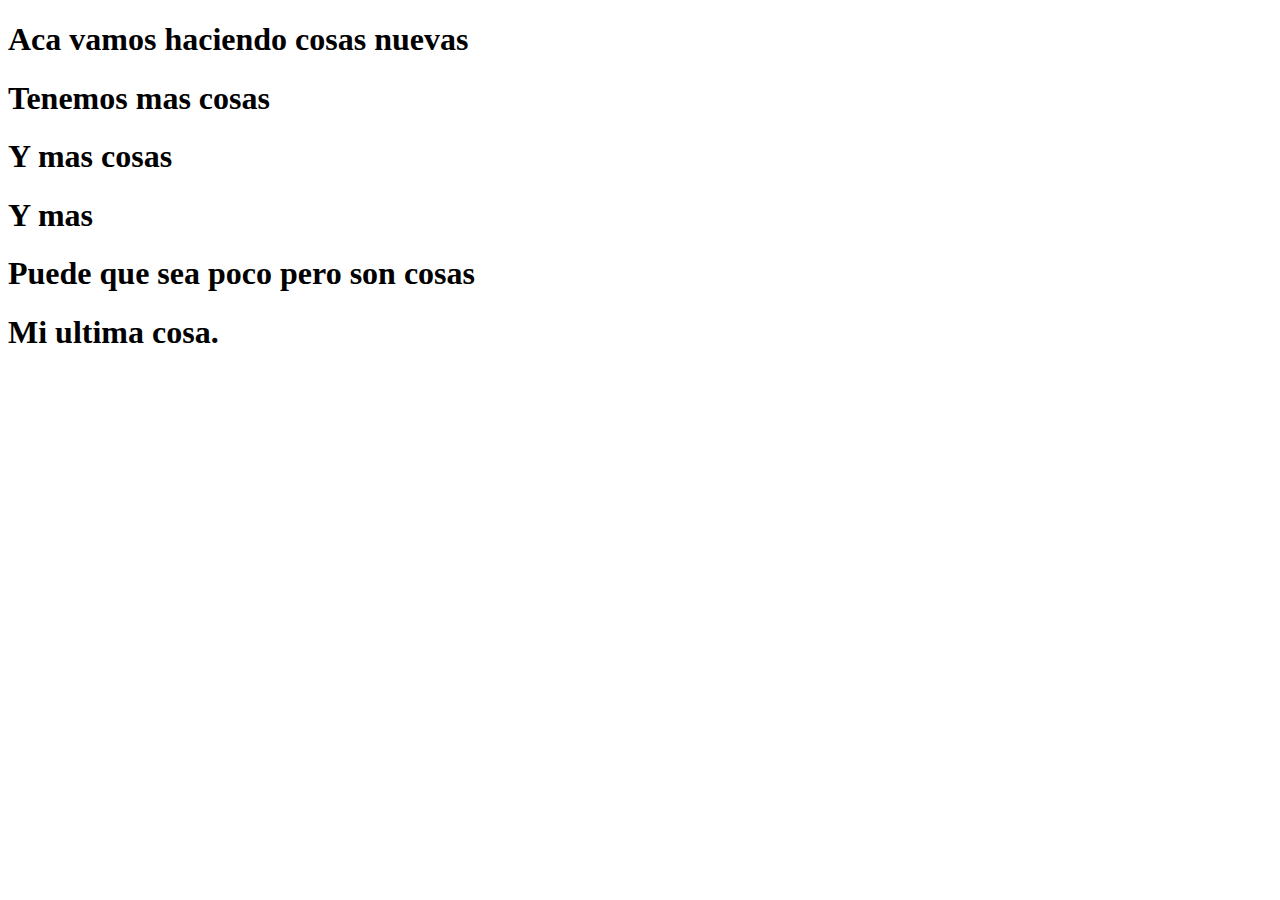
<file: html/parte1.html>
<!DOCTYPE html>
<html lang="en">
<head>
    <meta charset="UTF-8">
    <meta name="viewport" content="width=device-width, initial-scale=1.0">
    <title>Parte1</title>
</head>
<body>
    <h1>Aca vamos haciendo cosas nuevas</h1>
    <h1>Tenemos mas cosas</h1>
    <h1>Y mas cosas</h1>
    <h1>Y mas</h1>
    <h1>Puede que sea poco pero son cosas</h1>
    <h1>Mi ultima cosa.</h1>  
</body>
</html>
</file>
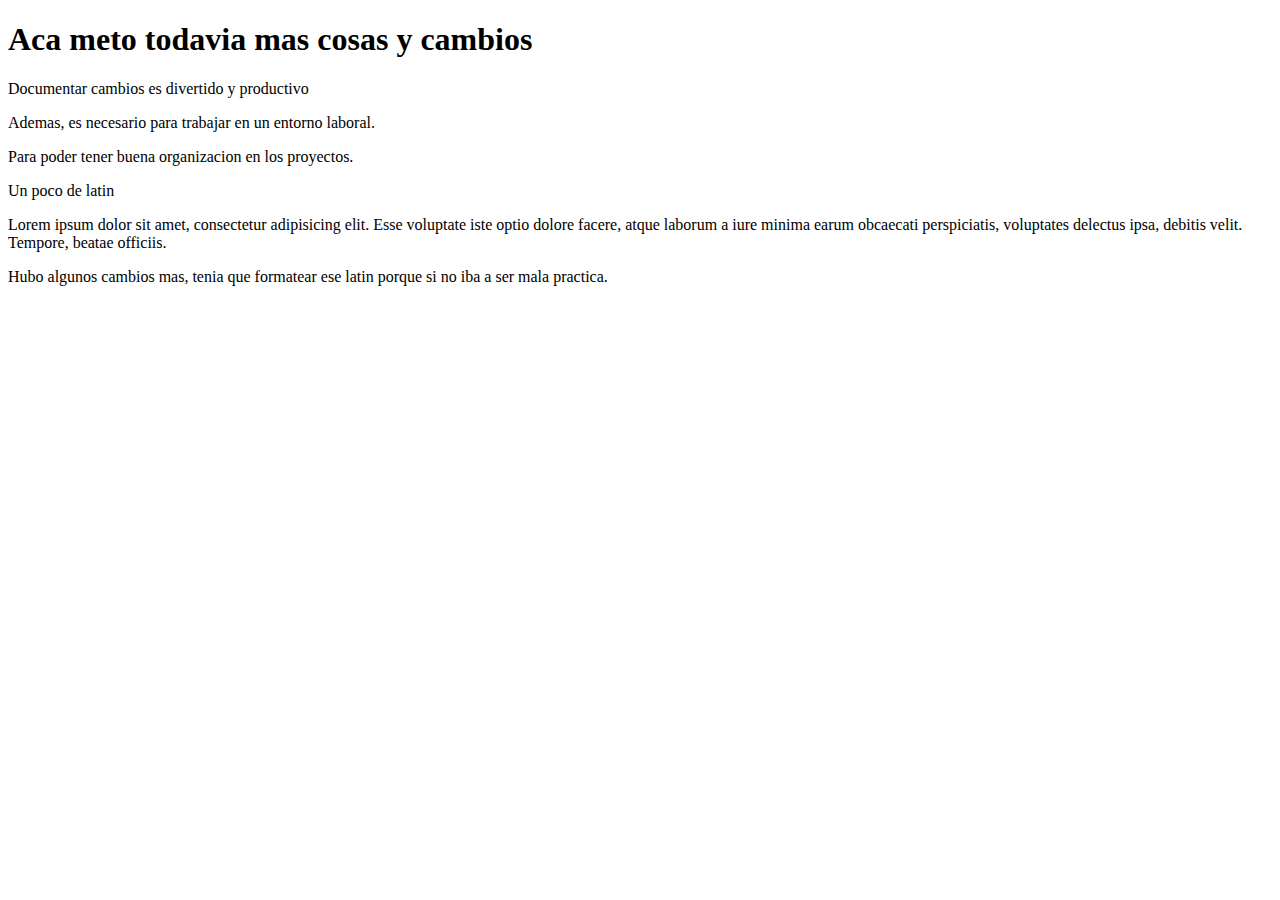
<file: html/parte2.html>
<!DOCTYPE html>
<html lang="en">
<head>
    <meta charset="UTF-8">
    <meta name="viewport" content="width=device-width, initial-scale=1.0">
    <title>parte2</title>
</head>
<body>
    <h1>Aca meto todavia mas cosas y cambios</h1>
    <p>Documentar cambios es divertido y productivo</p>
    <p>Ademas, es necesario para trabajar en un entorno laboral.</p>
    <p>Para poder tener buena organizacion en los proyectos.</p>
    <p>Un poco de latin</p>
    <p>Lorem ipsum dolor sit amet, consectetur adipisicing elit. Esse voluptate iste optio dolore facere, atque laborum a iure minima earum obcaecati perspiciatis, voluptates delectus ipsa, debitis velit. Tempore, beatae officiis.</p> 
    <p>Hubo algunos cambios mas, tenia que formatear ese latin porque si no iba a ser mala practica.</p>
</body>
</html>
</file>
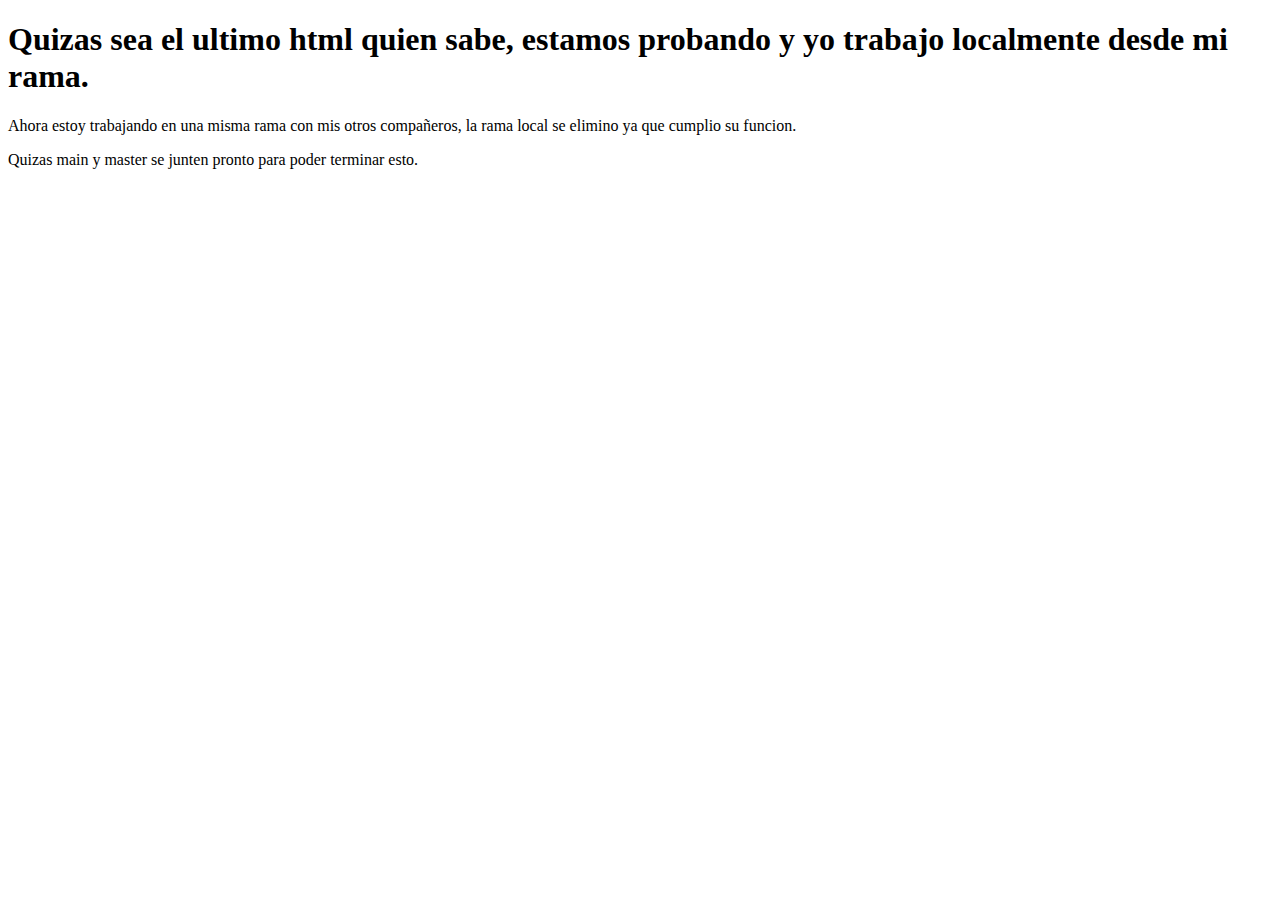
<file: html/parte3.html>
<!DOCTYPE html>
<html lang="en">
<head>
    <meta charset="UTF-8">
    <meta name="viewport" content="width=device-width, initial-scale=1.0">
    <title>Parte3</title>
</head>
<body>
    <h1>Quizas sea el ultimo html quien sabe, estamos probando y yo trabajo localmente desde mi rama.</h1>
    <p>Ahora estoy trabajando en una misma rama con mis otros compañeros, la rama local se elimino ya que cumplio su funcion.</p>
    <p>Quizas main y master se junten pronto para poder terminar esto.</p>
</body>
</html>
</file>
